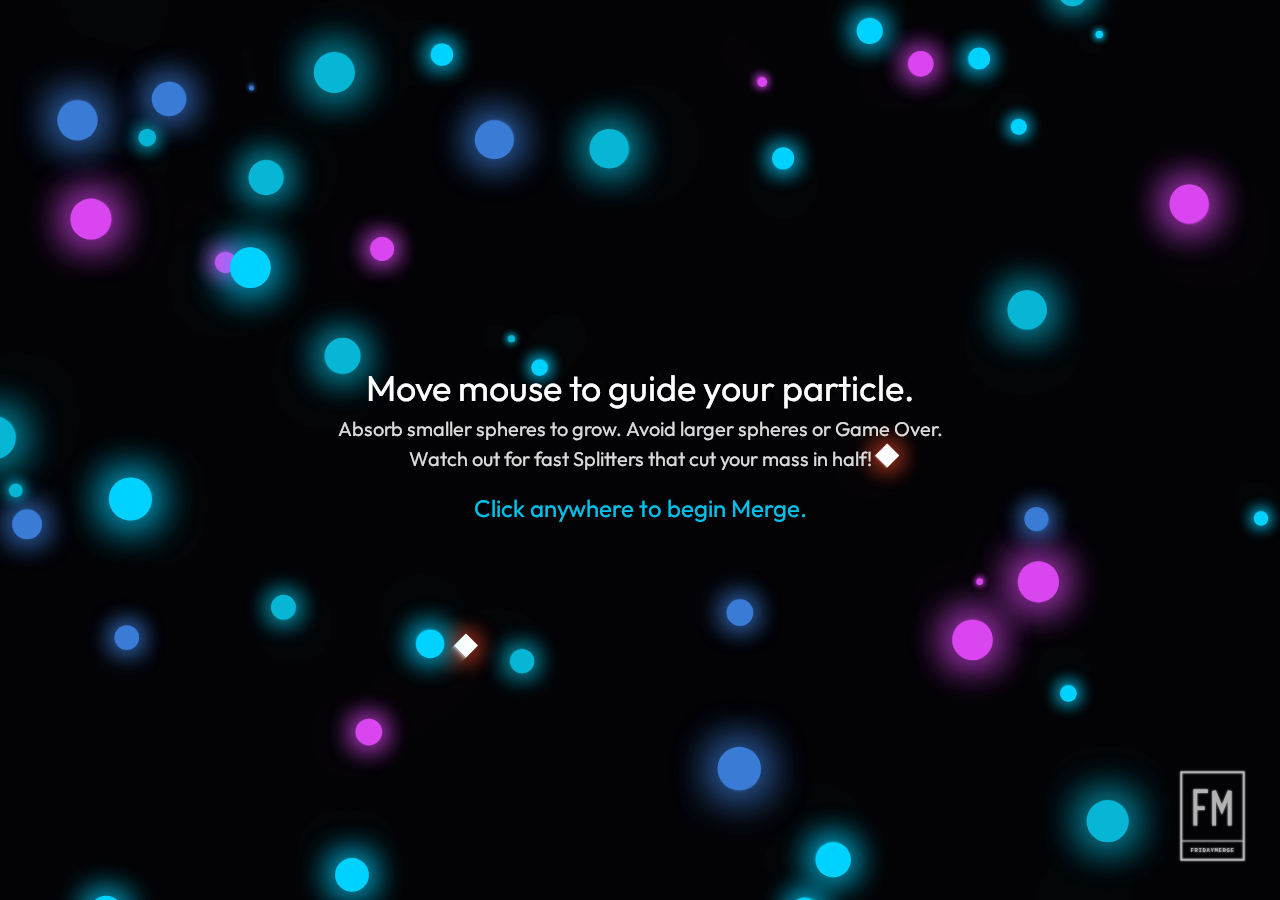
<file: docs/index.html>
<!DOCTYPE html>
<html lang="en">

<head>
    <meta charset="UTF-8">
    <meta name="viewport" content="width=device-width, initial-scale=1.0">
    <title>FRIDAYMERGE</title>
    <link rel="preconnect" href="https://fonts.googleapis.com">
    <link rel="preconnect" href="https://fonts.gstatic.com" crossorigin>
    <link href="https://fonts.googleapis.com/css2?family=Outfit:wght@200;400;800&display=swap" rel="stylesheet">
    <link rel="stylesheet" href="style.css">
    <link rel="icon"
        href="data:image/svg+xml,<svg xmlns='http://www.w3.org/2000/svg' viewBox='0 0 240 320'><rect x='20' y='20' width='200' height='280' fill='#050508' stroke='#00D2FF' stroke-width='10'/><polyline points='105,80 65,80 65,190' fill='none' stroke='#ffffff' stroke-width='15'/><line x1='65' y1='135' x2='95' y2='135' stroke='#ffffff' stroke-width='15'/><polyline points='125,190 125,80 150,140 175,80 175,190' fill='none' stroke='#ffffff' stroke-width='15'/></svg>"
        type="image/svg+xml">
</head>

<body>
    <canvas id="canvas"></canvas>

    <div class="overlay">
        <h1 class="logo-text">FRIDAYMERGE</h1>
        <p class="subtitle">Merge the Chaos.</p>
    </div>

    <!-- Company Logo in the corner -->
    <div class="corner-logo">
        <svg viewBox="0 0 240 320" class="fm-icon" xmlns="http://www.w3.org/2000/svg">
            <!-- Glow Filter inside SVG -->
            <defs>
                <filter id="cornerglow">
                    <feGaussianBlur stdDeviation="4" result="coloredBlur" />
                    <feMerge>
                        <feMergeNode in="coloredBlur" />
                        <feMergeNode in="SourceGraphic" />
                    </feMerge>
                </filter>
            </defs>

            <g filter="url(#cornerglow)">
                <!-- Outer Frame -->
                <rect x="20" y="20" width="200" height="280" fill="none" stroke="#ffffff" stroke-width="6" />

                <!-- Divider -->
                <line x1="20" y1="240" x2="220" y2="240" stroke="#ffffff" stroke-width="3" />

                <!-- F M Geometry -->
                <g fill="none" stroke="#ffffff" stroke-width="12" stroke-linecap="butt" stroke-linejoin="miter">
                    <!-- F -->
                    <polyline points="105,80 65,80 65,190" />
                    <line x1="65" y1="135" x2="95" y2="135" />
                    <!-- M -->
                    <polyline points="125,190 125,80 150,140 175,80 175,190" />
                </g>

                <!-- Typography -->
                <text x="120" y="275" font-family="'Courier New', monospace" font-size="18" letter-spacing="2"
                    font-weight="bold" fill="#ffffff" text-anchor="middle">FRIDAYMERGE</text>
            </g>
        </svg>
    </div>

    <script src="script.js"></script>
</body>

</html>
</file>
<file: docs/style.css>
/* 
  FridayMerge - Mysterious Interactive Visuals 
*/

:root {
    --bg-color: #050508;
}

* {
    margin: 0;
    padding: 0;
    box-sizing: border-box;
}

body,
html {
    width: 100%;
    height: 100%;
    background-color: var(--bg-color);
    overflow: hidden;
    font-family: 'Outfit', sans-serif;
}

#canvas {
    position: absolute;
    top: 0;
    left: 0;
    width: 100%;
    height: 100%;
    z-index: 1;
}

.overlay {
    position: absolute;
    top: 50%;
    left: 50%;
    transform: translate(-50%, -50%);
    z-index: 10;
    text-align: center;
    pointer-events: none;
    user-select: none;

    /* Mix-blend-mode makes the text "absorb" the background colors */
    mix-blend-mode: overlay;

    /* New complex animation: Fade in bright, then dim down to be lit by the spheres */
    animation: fadeAndDim 5s ease-in-out forwards;
    opacity: 0;
}

.logo-text {
    font-size: clamp(3rem, 10vw, 8rem);
    font-weight: 200;
    letter-spacing: 0.2em;
    color: #ffffff;
    text-transform: uppercase;
    text-shadow: 0 0 20px rgba(255, 255, 255, 0.3);
    margin-bottom: 10px;
}

.subtitle {
    font-size: clamp(1rem, 2vw, 1.5rem);
    font-weight: 400;
    letter-spacing: 0.5em;
    color: #ffffff;
    text-transform: uppercase;
    opacity: 0.8;
}

.corner-logo {
    position: absolute;
    bottom: 30px;
    right: 30px;
    z-index: 20;
    pointer-events: none;
    opacity: 0.7;
    transition: opacity 0.3s ease;
}

.corner-logo:hover {
    opacity: 1;
}

.fm-icon {
    width: 75px;
    height: auto;
    mix-blend-mode: overlay;
    transition: filter 0.3s ease;
}

@keyframes fadeAndDim {
    0% {
        opacity: 0;
        transform: translate(-50%, -40%);
        filter: blur(10px);
    }

    /* Peak brightness (fully visible) */
    40% {
        opacity: 1;
        transform: translate(-50%, -50%);
        filter: blur(0px);
    }

    /* Holds peak brightness for a moment */
    60% {
        opacity: 1;
    }

    /* Dims down to heavily rely on the canvas spheres for lighting */
    100% {
        opacity: 0.2;
        /* Dims so that the blend-mode lighting is more dramatic */
        transform: translate(-50%, -50%);
        filter: blur(0px);
    }
}
</file>
